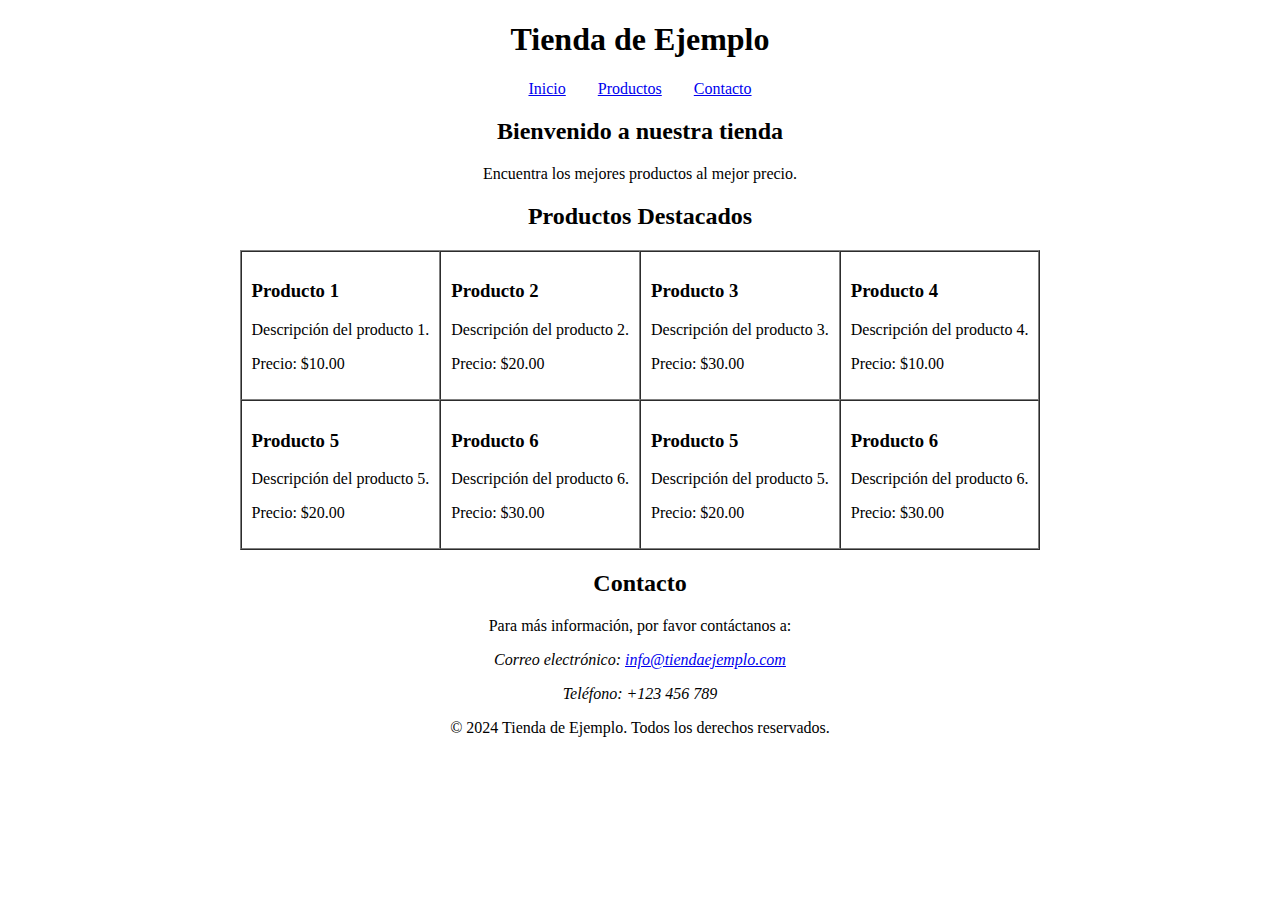
<file: html/tienda/tienda.html>
<!DOCTYPE html>
<html lang="es">
<head>
    <meta charset="UTF-8">
    <meta name="viewport" content="width=device-width, initial-scale=1.0">
    <title>Tienda de Ejemplo</title>
</head>
<body>
    <center>
        <header>
            <h1>Tienda de Ejemplo</h1>
            <nav>
                <a href="#home">Inicio</a>
                &nbsp;&nbsp;&nbsp;&nbsp;&nbsp;&nbsp;
                <a href="#products">Productos</a>
                &nbsp;&nbsp;&nbsp;&nbsp;&nbsp;&nbsp;
                <a href="#contact">Contacto</a>
            </nav>
        </header>

        <section id="home">
            <h2>Bienvenido a nuestra tienda</h2>
            <p>Encuentra los mejores productos al mejor precio.</p>
        </section>

        <section id="products">
            <h2>Productos Destacados</h2>
            <table border="1" cellpadding="10" cellspacing="0">
                <tr>
                    <td>
                        <h3>Producto 1</h3>
                        <p>Descripción del producto 1.</p>
                        <p>Precio: $10.00</p>
                    </td>
                    <td>
                        <h3>Producto 2</h3>
                        <p>Descripción del producto 2.</p>
                        <p>Precio: $20.00</p>
                    </td>
                    <td>
                        <h3>Producto 3</h3>
                        <p>Descripción del producto 3.</p>
                        <p>Precio: $30.00</p>
                    </td>
                    <td>
                        <h3>Producto 4</h3>
                        <p>Descripción del producto 4.</p>
                        <p>Precio: $10.00</p>
                    </td>
                </tr>
                <tr>
                    
                    <td>
                        <h3>Producto 5</h3>
                        <p>Descripción del producto 5.</p>
                        <p>Precio: $20.00</p>
                    </td>
                    <td>
                        <h3>Producto 6</h3>
                        <p>Descripción del producto 6.</p>
                        <p>Precio: $30.00</p>
                    </td>
                    <td>
                        <h3>Producto 5</h3>
                        <p>Descripción del producto 5.</p>
                        <p>Precio: $20.00</p>
                    </td>
                    <td>
                        <h3>Producto 6</h3>
                        <p>Descripción del producto 6.</p>
                        <p>Precio: $30.00</p>
                    </td>
                </tr>
            </table>
        </section>

        <section id="contact">
            <h2>Contacto</h2>
            <p>Para más información, por favor contáctanos a:</p>
            <address>
                <p>Correo electrónico: <a href="mailto:info@tiendaejemplo.com">info@tiendaejemplo.com</a></p>
                <p>Teléfono: +123 456 789</p>
            </address>
        </section>

        <footer>
            <p>&copy; 2024 Tienda de Ejemplo. Todos los derechos reservados.</p>
        </footer>
    </center>
</body>
</html>
</file>
